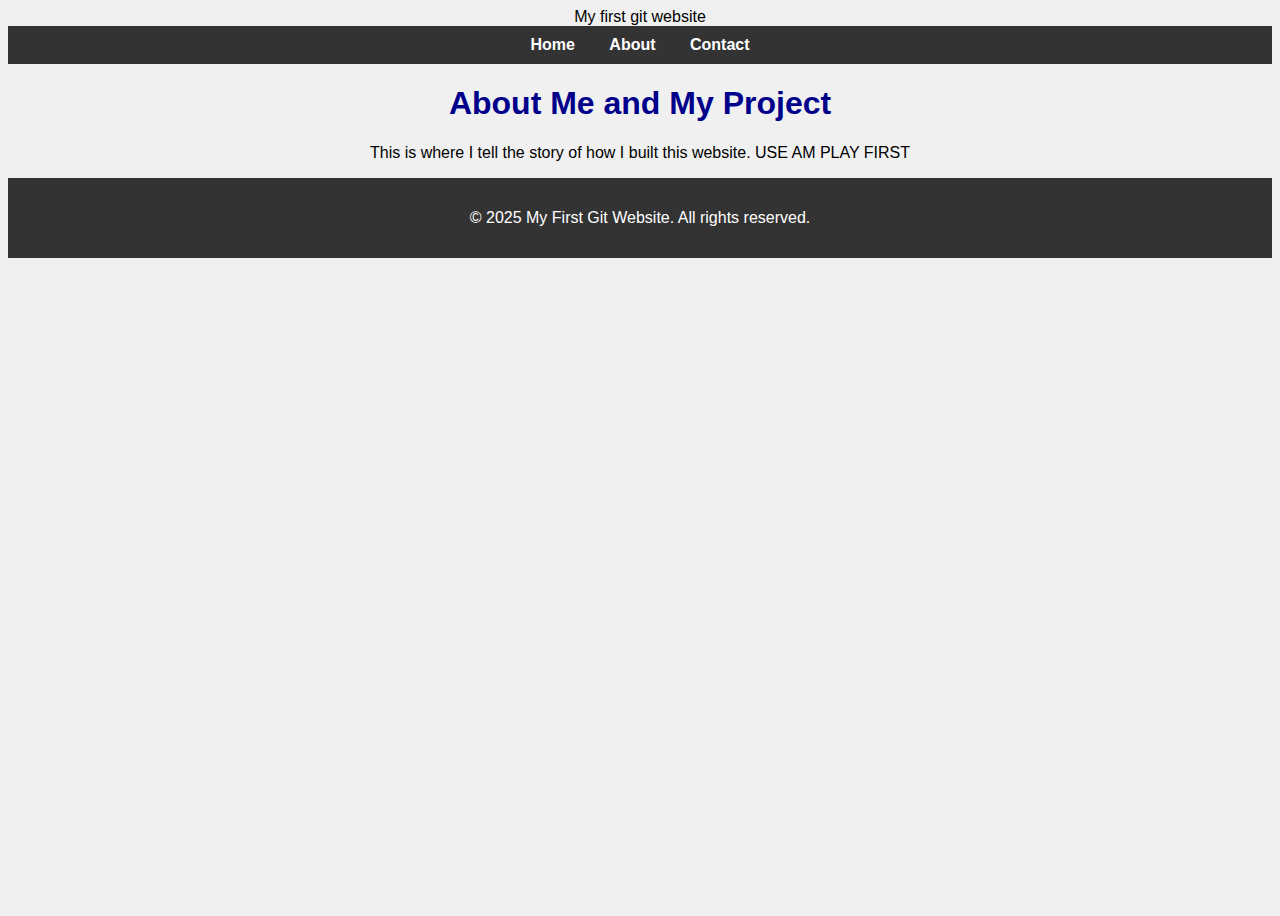
<file: about.html>
<!DOCTYPE html>
<html lang="en">
    <meta charset="UTF-8">
    <meta name="viewport" content="width=device-width, initial-scale=1.0">
</title>My first git website</title>
    <link rel="stylesheet" href="style.css">
</head>
<body>
    <nav>
        <ul>
            <li><a href="index.html">Home</a></li>
            <li><a href="about.html">About</a></li>
            <li><a href="contact.html">Contact</a></li>
        </ul>
    </nav>
    <h1We><title>About My Website</title>
    </h1><h1>About Me and My Project</h1>
    <p>This is where I tell the story of how I built this website. USE AM PLAY FIRST</p>
<footer>
    <p>&copy; 2025 My First Git Website. All rights reserved.</p>
</footer>
</body>

</html>
</file>
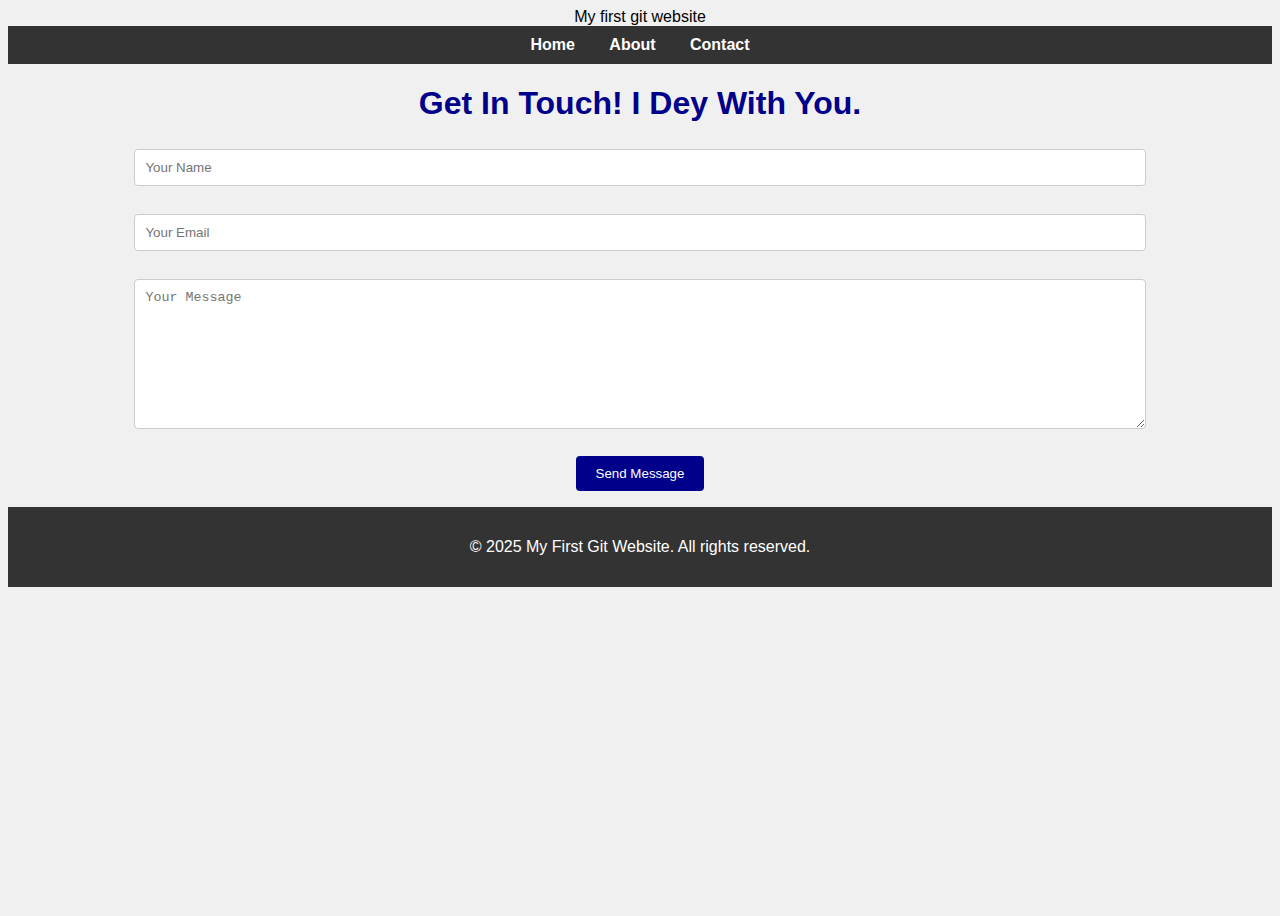
<file: contact.html>
<!DOCTYPE html>
<html lang="en">
    <meta charset="UTF-8">
    <meta name="viewport" content="width=device-width, initial-scale=1.0">
</title>My first git website</title>
    <link rel="stylesheet" href="style.css">
</head>
<body>
    <nav>
        <ul>
            <li><a href="index.html">Home</a></li>
            <li><a href="about.html">About</a></li>
            <li><a href="contact.html">Contact</a></li>
        </ul>
    </nav>
    <h1We><title>Feel Free To Contact Me</title>
    </h1><h1>Get In Touch! I Dey With You.</h1>
    <p> <form action="https://formsubmit.co/thekidsvision@gmail.com" method="POST">
    <input type="text" name="name" placeholder="Your Name" required>
    <br><br>

    <input type="email" name="email" placeholder="Your Email" required>
    <br><br>

    <textarea name="message" placeholder="Your Message" required></textarea>
    <br><br>

    <button type="submit">Send Message</button>
</form></p>
<footer>
    <p>&copy; 2025 My First Git Website. All rights reserved.</p>
</footer>
</body>

</html>
</file>
<file: style.css>
body {
    background-color: #f0f0f0; /* Very light gray background */
    font-family: Arial, sans-serif; /* Change the default font */
    text-align: center;
}

body {
    /* ... existing styles ... */
    min-height: 100vh;      /* Make the body span the full screen height */
    display: flex;          /* Use flexbox */
    flex-direction: column; /* Stack children vertically */
}

h1 {
    color: darkblue; /* Make the heading text dark blue */
}
/* Style for the Navigation Container */
nav {
    background-color: #333; /* Dark background for the bar */
    padding: 10px 0;
}

/* Remove the bullet points */
nav ul {
    list-style: none; 
    padding: 0;
    margin: 0;
    text-align: center;
}

/* Make the list items horizontal (in-line) */
nav li {
    display: inline;
    margin: 0 15px;
}

/* Style the actual links */
nav a {
    color: white; /* White text for contrast */
    text-decoration: none; /* Remove the underline */
    font-weight: bold;
}

/* Optional: Change color when the mouse hovers over a link */
nav a:hover {
    color: #ffcc00; /* Bright yellow on hover */
}

/* Style for all input fields and the textarea */
input[type="text"], 
input[type="email"], 
textarea {
    width: 80%; /* Makes inputs wide */
    padding: 10px;
    margin: 5px 0;
    border: 1px solid #ccc;
    border-radius: 4px; /* Slightly rounded corners */
    box-sizing: border-box;
}

/* Style the textarea to be a bit taller */
textarea {
    height: 150px;
    resize: vertical; /* Allows resizing only vertically */
}

/* Style the submit button */
button[type="submit"] {
    background-color: darkblue;
    color: white;
    padding: 10px 20px;
    border: none;
    border-radius: 4px;
    cursor: pointer; /* Changes mouse cursor to pointer */
}

/* Style to control the size of the main image */
.main-image {
    max-width: 90%; /* Ensures the image never exceeds 90% of the screen width */
    height: auto;  /* Maintains the image's proportions (prevents stretching) */
    margin: 20px auto; /* Adds vertical space and centers the image (because its parent container is text-align: center) */
    display: block; /* Important for centering the image */
}
/* Style the Footer to stick to the bottom */
footer {
    background-color: #333; /* Same dark color as the navigation bar */
    color: white;
    padding: 15px 0;
    text-align: center;
    margin-top: 50px; /* Add some space above the footer */
}
footer {
    /* ... existing styles ... */
    margin-top: auto; /* THIS pushes the footer down to the bottom */
}
</file>
